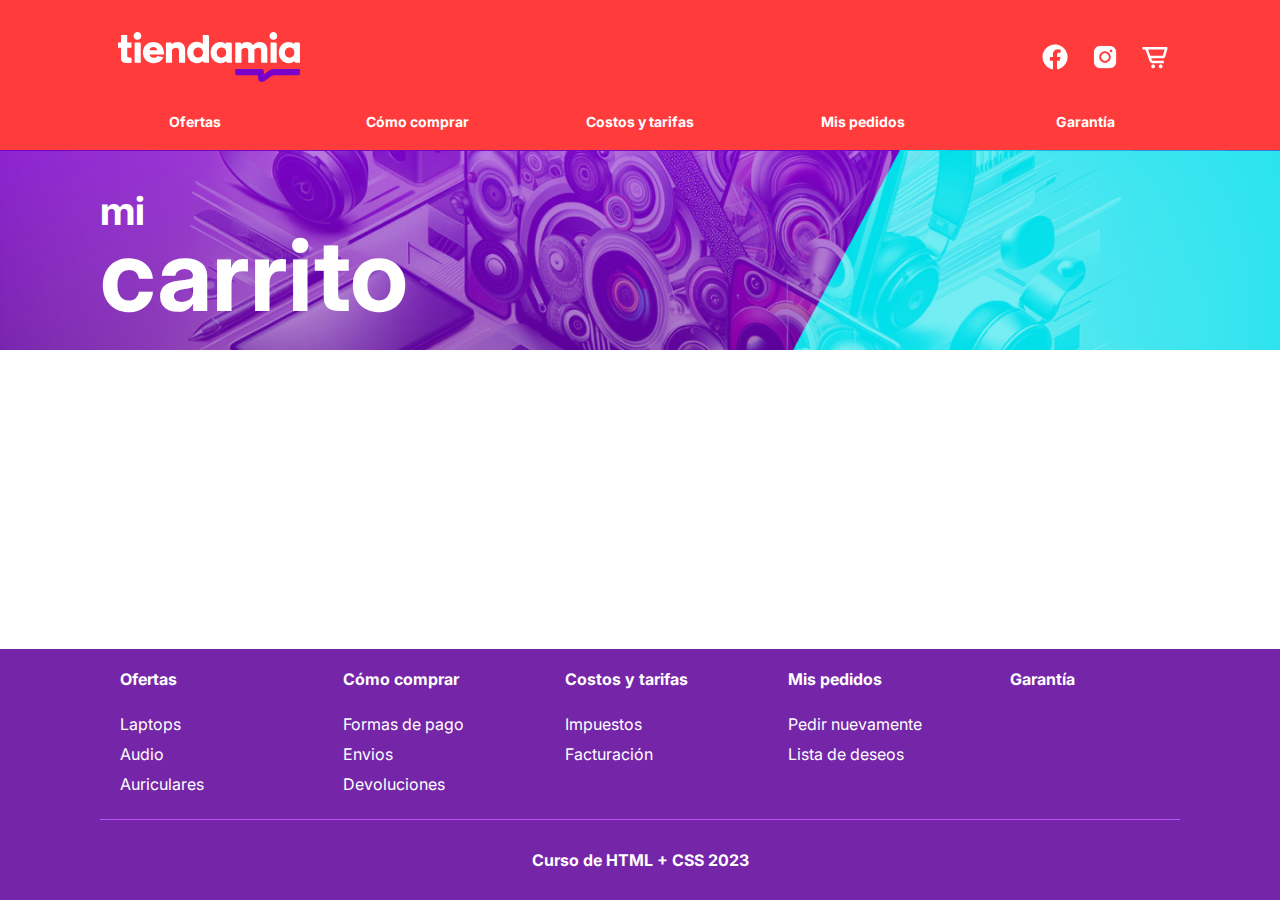
<file: cart.html>
<!DOCTYPE html>
<html lang="en">
  <head>
    <meta charset="UTF-8" />
    <meta name="viewport" content="width=device-width, initial-scale=1.0" />
    <link rel="preconnect" href="https://fonts.googleapis.com" />
    <link rel="preconnect" href="https://fonts.gstatic.com" crossorigin />
    <link
      href="https://fonts.googleapis.com/css2?family=Inter:wght@300;400;700&display=swap"
      rel="stylesheet"
    />
    <link rel="stylesheet" href="./styles/layout.css" />
    <link rel="stylesheet" href="./styles/cart.css" />
    <title>Tienda Virtual</title>
  </head>
  <body>
    <header>
      <div class="header-container">
        <a href="./index.html" class="header-logo">
          <img
            class="header-logo-img"
            src="./assets/tiendamia-logo.svg"
            width="218"
            alt="Logo store"
          />
        </a>
        <ul class="header-social">
          <li id="facebook" class="header-li">
            <a class="header-a" href="https://facebook.com">
              <img
                class="header-social-img"
                src="[data-uri]"
              />
            </a>
          </li>
          <li id="instagram" class="header-li">
            <a class="header-a" href="https://instagram.com">
              <img
                class="header-social-img"
                src="[data-uri]"
              />
            </a>
          </li>
          <li id="cart" class="header-li">
            <a class="header-a" href="./cart.html">
              <img
                class="header-social-img"
                src="[data-uri]"
              />
            </a>
          </li>
        </ul>
      </div>
      <nav id="navbar">
        <li class="nav-li">
          <a class="nav-a" href="#">Ofertas</a>
        </li>
        <li class="nav-li">
          <a class="nav-a" href="#">Cómo comprar</a>
        </li>
        <li class="nav-li">
          <a class="nav-a" href="#">Costos y tarifas</a>
        </li>
        <li class="nav-li">
          <a class="nav-a" href="#">Mis pedidos</a>
        </li>
        <li class="nav-li">
          <a class="nav-a" href="#">Garantía</a>
        </li>
      </nav>
    </header>
    <section class="hero-section">
      <article class="hero-title">
        <span class="hero-span">mi</span>
        <span class="hero-span">carrito</span>
      </article>
    </section>
    <main></main>
    <footer>
      <div id="footer" class="footer-container">
        <ul class="footer-ul">
          <li class="footer-main-item">
            <a class="footer-a" href="./index.html">Ofertas</a>
          </li>
          <li class="footer-li">
            <a class="footer-a" href="./index.html">Laptops</a>
          </li>
          <li class="footer-li">
            <a class="footer-a" href="./index.html">Audio</a>
          </li>
          <li class="footer-li">
            <a class="footer-a" href="./index.html">Auriculares</a>
          </li>
        </ul>
        <ul class="footer-ul">
          <li class="footer-main-item">
            <a class="footer-a" href="./index.html">Cómo comprar</a>
          </li>
          <li class="footer-li">
            <a class="footer-a" href="./index.html">Formas de pago</a>
          </li>
          <li class="footer-li">
            <a class="footer-a" href="./index.html">Envios</a>
          </li>
          <li class="footer-li">
            <a class="footer-a" href="./index.html">Devoluciones</a>
          </li>
        </ul>
        <ul class="footer-ul">
          <li class="footer-main-item">
            <a class="footer-a" href="./index.html">Costos y tarifas</a>
          </li>
          <li class="footer-li">
            <a class="footer-a" href="./index.html">Impuestos</a>
          </li>
          <li class="footer-li">
            <a class="footer-a" href="./index.html">Facturación</a>
          </li>
        </ul>
        <ul class="footer-ul">
          <li class="footer-main-item">
            <a class="footer-a" href="./index.html">Mis pedidos</a>
          </li>
          <li class="footer-li">
            <a class="footer-a" href="./index.html">Pedir nuevamente</a>
          </li>
          <li class="footer-li">
            <a class="footer-a" href="./index.html">Lista de deseos</a>
          </li>
        </ul>
        <ul class="footer-ul">
          <li class="footer-main-item">
            <a class="footer-a" href="./index.html">Garantía</a>
          </li>
        </ul>
      </div>
      <div class="footer-copyright">Curso de HTML + CSS 2023</div>
    </footer>
  </body>
</html>
</file>
<file: styles/layout.css>
body,
* {
  font-family: "Inter", sans-serif;
  margin: 0;
  padding: 0;
  box-sizing: border-box;
}
body {
  min-height: 100vh;
  display: flex;
  flex-direction: column;
}
main {
  flex-grow: 1;
}

/* HEADER */
header {
  width: 100%;
  height: 150px;
  background-color: #ff3b3c;
  padding: 20px 20px 0 20px;
  display: flex;
  flex-direction: column;
  align-items: center;
}
.header-container {
  width: 1080px;
  display: flex;
  justify-content: space-between;
  align-items: center;
  flex-grow: 1;
}
.header-logo, .header-form, .header-social {
  width: 33%;
  display: flex;
  align-items: center;
  flex-grow: 1;
}
.header-logo {
  justify-content: flex-start;
}
.header-logo-img, .header-li, .header-a, .header-social-img {
  height: 50px;
}
.header-form {
  justify-content: center;
}
.header-input {
  height: 60px;
  border-radius: 15px;
  border: none;
  width: 100%;
  padding: 10px;
  margin: 0 20px;
  font-size: 14px;
  text-align: center;
}
.header-social {
  justify-content: flex-end;
  list-style-type: none;
}
.header-li, .header-a, .header-social-img {
  width: 50px;
}
.header-social-img {
  padding: 10px;
}

/* NAVBAR */
nav {
  width: 1080px;
  padding: 15px 20px;
  background-color: #ff3b3c;
  display: flex;
  justify-content: space-between;
  list-style-type: none;
  font-size: 14px;
}
.nav-a {
  color: white;
  font-weight: 700;
  text-align: center;
  text-decoration: none;
  display: inline-block;
  width: 150px;
  padding: 5px 0;
  font-size: 14px;
}
.nav-a:hover {
  text-decoration: underline;
}
/* @media (min-width:576px) {
  .nav-a {
    font-size: 12px;
  }
}
@media (min-width:768px) {
  .nav-div {
    width: 100%;
  }
  .nav-a {
    font-size: 14px;
  }
}
@media (min-width:1080px) {
  nav {
    width: 1080px;
  }
} */

/* HERO SECTION */
.hero-section {
  height: 200px;
  background: url(".././assets/hero_bg.png");
  background-size: cover;
  background-position: top center;
  display: flex;
  justify-content: center;
}

.hero-title {
  width: 1080px;
  display: flex;
  flex-direction: column;
  align-items: flex-start;
  justify-content: center;
  padding-left: 0 20px;
}
.hero-title span:first-child {
  font-size: 20px;
}
.hero-title span:last-child {
  font-size: 50px;
  line-height: 30px;
}
.hero-span {
  color: white;
  font-weight: 700;
}
@media (min-width:680px) {
  .carousel-item img, #hero {
    height: 210px;
  }
  .hero-title span:first-child {
    font-size: 40px;
  }
  .hero-title span:last-child {
    font-size: 100px;
    line-height: 80px;
  }
}
@media (min-width:1080px) {
  .carousel-item img {
    object-fit: contain;
  }
}

/* MAIN */
main {
  width: 100%;
  display: flex;
  justify-content: center;
  align-items: center;
  padding: 20px;
}

/* Footer  */
footer {
  min-height: 250px;
  background-color: #7525a7;
  display: flex;
  flex-direction: column;
  align-items: center;
}

.footer-container {
  width: 1080px;
  display: flex;
  justify-content: space-between;
  padding: 10px;
}
.footer-ul {
  width: 170px;
  list-style-type: none;
  padding: 10px;
}
.footer-li {
  padding: 5px 0;
}
.footer-main-item {
  font-weight: bold;
  padding-bottom: 20px;
}
.footer-a {
  color: white;
  text-decoration: none;
}
.footer-copyright {
  width: 1080px;
  border-top: 1px solid #ba53fb;
  text-align: center;
  color: rgb(255, 255, 255);
  font-weight: bold;
  padding: 30px 0;
  box-sizing: border-box;
}
.footer-column {
  margin: 20px;
  padding: 10px;
  display: inline-block;
  vertical-align: top;
  color: white;
}

.footer-column h3 {
  font-size: 16px;
  margin-bottom: 10px;
  color: white;
}

.footer-column p {
  margin: 5px 0;
  color: white;
}

.footer-column a {
  color: #ffffff; /* Ajusta el color según sea necesario */
  text-decoration: none;
}
/* Estilo para las miniaturas de las imágenes del producto */
.mini-img {
  width: 80px; /* Ajusta este valor según el tamaño deseado */
  height: auto; /* Mantiene la proporción de aspecto de la imagen */
  margin: 5px; /* Espacio entre miniaturas */
  cursor: pointer; /* Cambia el cursor para indicar que se puede hacer clic */
  border: 2px solid #ccc; /* Opcional: añade un borde alrededor de las miniaturas */
  border-radius: 4px; /* Opcional: redondea los bordes de las miniaturas */
  transition: transform 0.3s; /* Opcional: añade una transición suave al hacer hover */
}

Estilo al pasar el mouse sobre la miniatura
.mini-img:hover {
  transform: scale(10); /* Amplía la miniatura al pasar el mouse sobre ella */
  }
</file>
<file: styles/cart.css>
.cart-section {
  display: flex;
}

.product-cart, .cart-resume {
  background-color: #f2f2f2;
  border-radius: 5px;
  padding: 30px;
  margin: 10px;
  height: 220px;
  word-wrap: break-word;
  display: flex;
  justify-content: space-between;
}

/* CART CARD */
.product-cart {
  width: 680px;
  align-items: center;
}
.product-img {
  width: 100px;
  height: 100px;
  border-radius: 5px;
}
.product-details {
  display: flex;
  flex-direction: column;
  justify-content: space-between;
  gap: 2px;
  width: 340px;
  height: 100px;
}
.product-price {
  width: 100%;
  text-align: right;
}
.product-description {
  white-space: nowrap;
  overflow: hidden;
  text-overflow: ellipsis;
}
.product-input {
  width: 70px;
  height: 40px;
  border-radius: 10px;
  border: 1px #eaeaea solid;
  padding: 5px;
}

/* RESUME */
.cart-resume {
  width: 340px;
  flex-direction: column;
}
.cart-data {
  flex-grow: 1;
  display: flex;
  flex-direction: column;
  justify-content: space-between;
}
.cart-title {
  display: flex;
  justify-content: space-between;
}
.cart-total {
  display: flex;
  justify-content: space-between;
  align-items: center;
}
.cart-tax {
  padding-bottom: 10px;
}
.cart-btn {
  width: 100%;
  background: #ff3b3c;
  color: white;
  font-weight: bold;
  border: none;
  height: 40px;
  border-radius: 10px;
}
.cart-btn:hover {
  background: #ff5151;
}
</file>
